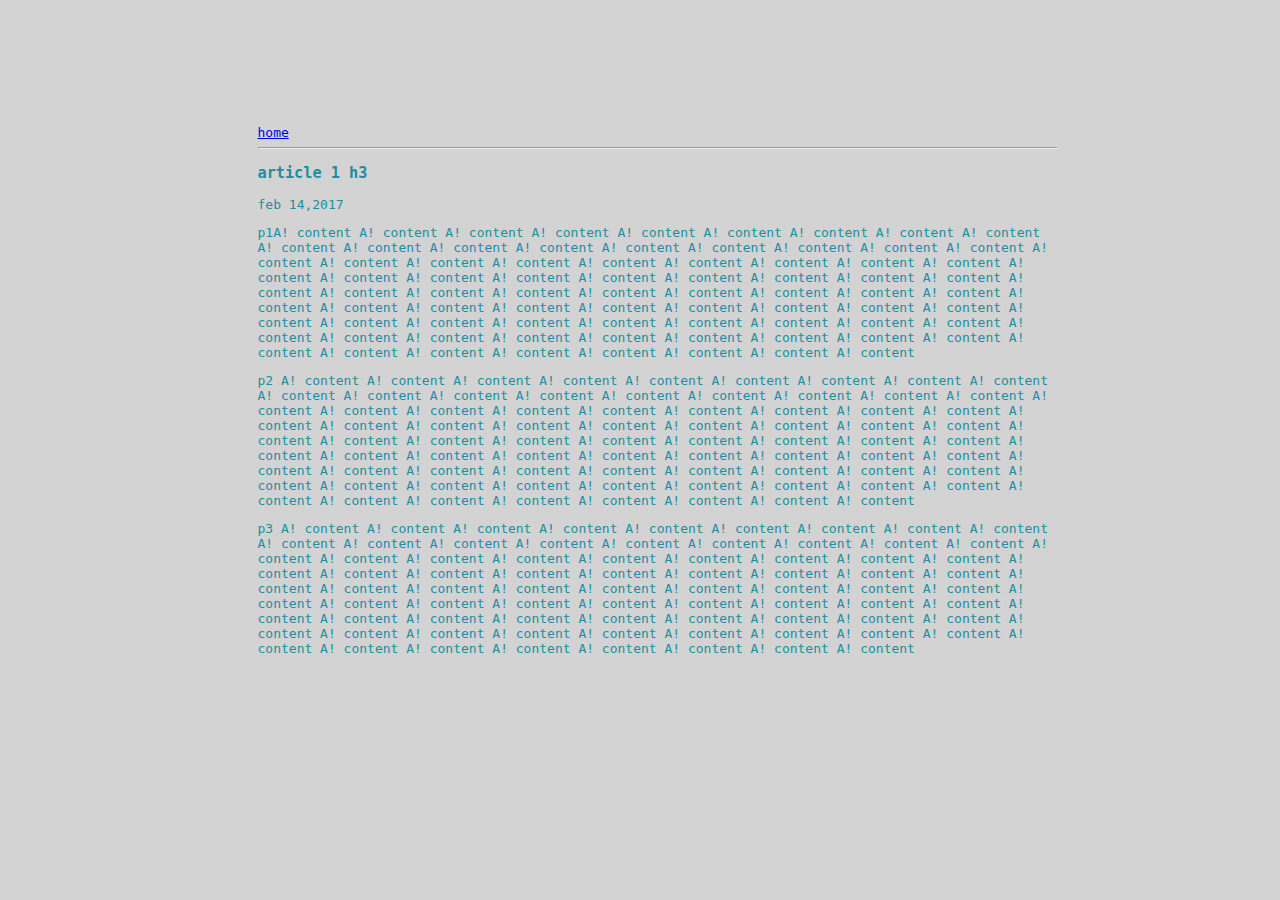
<file: ui/article1.html>
<html>
    <head>
        <title>
            
            article1 heading*1
        </title>
        
        <meta name="viewport" content="width=device-width,initial-scale=1"/>
        <link href="/ui/style.css" rel="stylesheet" />
        
       
        
    </head>
    <body>
        
    <div class="container">
        
        <div>
            <a href="/">home</a>
            
        </div>
        <hr/>
        
        <h3>
            
            article 1 h3
        </h3>
        
        <div>
            feb 14,2017
            
        </div>
        
        <div>
            <p>
                
                p1A! content A! content A! content A! content A! content  A! content A! content A! content A! content A! content  A! content A! content A! content A! content A! content
                 A! content A! content A! content A! content A! content  A! content A! content A! content A! content A! content  A! content A! content A! content A! content A! content A! content A! content A! content A! content A! content A! content A! content A! content A! content A! content A! content A! content A! content A! content A! content A! content A! content A! content A! content A! content A! content A! content A! content A! content A! content
                 
                  A! content A! content A! content A! content A! content A! content A! content A! content A! content A! content A! content A! content A! content A! content A! content A! content A! content A! content A! content A! content A! content A! content A! content A! content A! content
                
                
            </p>
            <p>
               p2 A! content A! content A! content A! content A! content  A! content A! content A! content A! content A! content  A! content A! content A! content A! content A! content
                 A! content A! content A! content A! content A! content  A! content A! content A! content A! content A! content  A! content A! content A! content A! content A! content A! content A! content A! content A! content A! content A! content A! content A! content A! content A! content A! content A! content A! content A! content A! content A! content A! content A! content A! content A! content A! content A! content A! content A! content A! content
                 
                  A! content A! content A! content A! content A! content A! content A! content A! content A! content A! content A! content A! content A! content A! content A! content A! content A! content A! content A! content A! content A! content A! content A! content A! content A! content
                
            </p>
            
            <p>
               p3 A! content A! content A! content A! content A! content  A! content A! content A! content A! content A! content  A! content A! content A! content A! content A! content
                 A! content A! content A! content A! content A! content  A! content A! content A! content A! content A! content  A! content A! content A! content A! content A! content A! content A! content A! content A! content A! content A! content A! content A! content A! content A! content A! content A! content A! content A! content A! content A! content A! content A! content A! content A! content A! content A! content A! content A! content A! content
                 
                  A! content A! content A! content A! content A! content A! content A! content A! content A! content A! content A! content A! content A! content A! content A! content A! content A! content A! content A! content A! content A! content A! content A! content A! content A! content
                
                
                
            </p>
        </div>
        
</div>        
    
    </body>
    
</html>
</file>
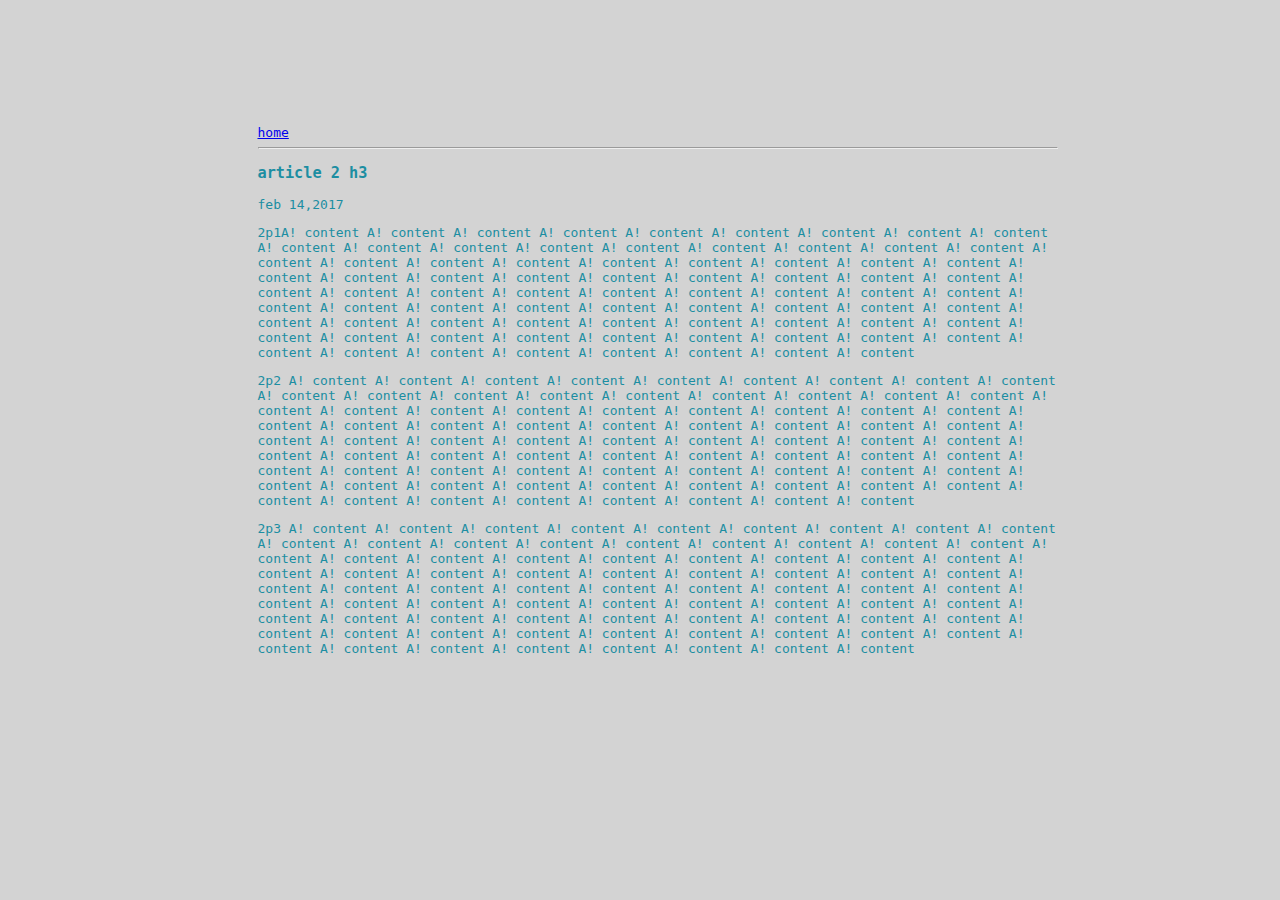
<file: ui/article2.html>
<title>
            
            article2 heading
        </title>
        
        <meta name="viewport" content="width=device-width,initial-scale=1"/>
        <link href="/ui/style.css" rel="stylesheet" />
        
    </head>
    <body>
    <div class="container">
        
        <div>
            <a href="/">home</a>
            
        </div>
        <hr/>
        
        <h3>
            
            article 2 h3
        </h3>
        
        <div>
            feb 14,2017
            
        </div>
        
        <div>
            <p>
                
                2p1A! content A! content A! content A! content A! content  A! content A! content A! content A! content A! content  A! content A! content A! content A! content A! content
                 A! content A! content A! content A! content A! content  A! content A! content A! content A! content A! content  A! content A! content A! content A! content A! content A! content A! content A! content A! content A! content A! content A! content A! content A! content A! content A! content A! content A! content A! content A! content A! content A! content A! content A! content A! content A! content A! content A! content A! content A! content
                 
                  A! content A! content A! content A! content A! content A! content A! content A! content A! content A! content A! content A! content A! content A! content A! content A! content A! content A! content A! content A! content A! content A! content A! content A! content A! content
                
                
            </p>
            <p>
               2p2 A! content A! content A! content A! content A! content  A! content A! content A! content A! content A! content  A! content A! content A! content A! content A! content
                 A! content A! content A! content A! content A! content  A! content A! content A! content A! content A! content  A! content A! content A! content A! content A! content A! content A! content A! content A! content A! content A! content A! content A! content A! content A! content A! content A! content A! content A! content A! content A! content A! content A! content A! content A! content A! content A! content A! content A! content A! content
                 
                  A! content A! content A! content A! content A! content A! content A! content A! content A! content A! content A! content A! content A! content A! content A! content A! content A! content A! content A! content A! content A! content A! content A! content A! content A! content
                
            </p>
            
            <p>
               2p3 A! content A! content A! content A! content A! content  A! content A! content A! content A! content A! content  A! content A! content A! content A! content A! content
                 A! content A! content A! content A! content A! content  A! content A! content A! content A! content A! content  A! content A! content A! content A! content A! content A! content A! content A! content A! content A! content A! content A! content A! content A! content A! content A! content A! content A! content A! content A! content A! content A! content A! content A! content A! content A! content A! content A! content A! content A! content
                 
                  A! content A! content A! content A! content A! content A! content A! content A! content A! content A! content A! content A! content A! content A! content A! content A! content A! content A! content A! content A! content A! content A! content A! content A! content A! content
                
                
                
            </p>
        </div>
    </div>
    </body>
    
</html>
</file>
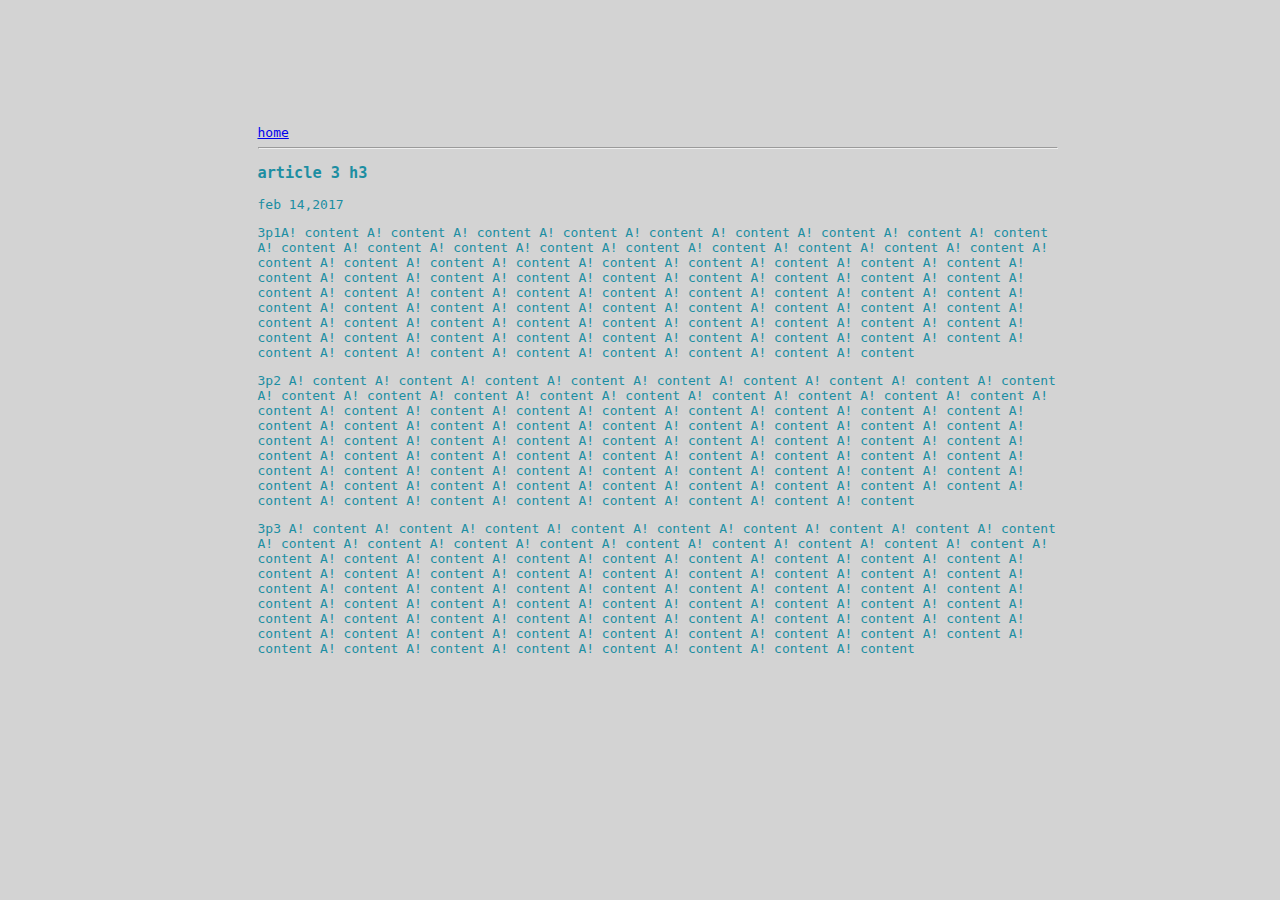
<file: ui/article3.html>
<html>
    <head>
        <title>
            
            article1 heading*3
        </title>
        
        <meta name="viewport" content="width=device-width,initial-scale=1"/>
        <link href="/ui/style.css" rel="stylesheet" />
        
       
        
    </head>
    <body>
        
    <div class="container">
        
        <div>
            <a href="/">home</a>
            
        </div>
        <hr/>
        
        <h3>
            
            article 3 h3
        </h3>
        
        <div>
            feb 14,2017
            
        </div>
        
        <div>
            <p>
                
                3p1A! content A! content A! content A! content A! content  A! content A! content A! content A! content A! content  A! content A! content A! content A! content A! content
                 A! content A! content A! content A! content A! content  A! content A! content A! content A! content A! content  A! content A! content A! content A! content A! content A! content A! content A! content A! content A! content A! content A! content A! content A! content A! content A! content A! content A! content A! content A! content A! content A! content A! content A! content A! content A! content A! content A! content A! content A! content
                 
                  A! content A! content A! content A! content A! content A! content A! content A! content A! content A! content A! content A! content A! content A! content A! content A! content A! content A! content A! content A! content A! content A! content A! content A! content A! content
                
                
            </p>
            <p>
               3p2 A! content A! content A! content A! content A! content  A! content A! content A! content A! content A! content  A! content A! content A! content A! content A! content
                 A! content A! content A! content A! content A! content  A! content A! content A! content A! content A! content  A! content A! content A! content A! content A! content A! content A! content A! content A! content A! content A! content A! content A! content A! content A! content A! content A! content A! content A! content A! content A! content A! content A! content A! content A! content A! content A! content A! content A! content A! content
                 
                  A! content A! content A! content A! content A! content A! content A! content A! content A! content A! content A! content A! content A! content A! content A! content A! content A! content A! content A! content A! content A! content A! content A! content A! content A! content
                
            </p>
            
            <p>
               3p3 A! content A! content A! content A! content A! content  A! content A! content A! content A! content A! content  A! content A! content A! content A! content A! content
                 A! content A! content A! content A! content A! content  A! content A! content A! content A! content A! content  A! content A! content A! content A! content A! content A! content A! content A! content A! content A! content A! content A! content A! content A! content A! content A! content A! content A! content A! content A! content A! content A! content A! content A! content A! content A! content A! content A! content A! content A! content
                 
                  A! content A! content A! content A! content A! content A! content A! content A! content A! content A! content A! content A! content A! content A! content A! content A! content A! content A! content A! content A! content A! content A! content A! content A! content A! content
                
                
                
            </p>
        </div>
        
</div>        
    
    </body>
    
</html>
</file>
<file: ui/style.css>
body {
    font-family: sans-serif;
    background-color: lightgrey;
    margin-top: 75px;
}

.center {
    text-align: center;
}

.text-big {
    font-size: 300%;
}

.bold {
    font-weight: bold;
}

.img-medium {
    height: 200px;
}
 .container
            {
                max-width: 800px;
                margin: 0 auto;
                color: #1C8EA2;
                font-family: monospace;
                padding-top: 50px;
                padding-left: 55px;
                padding-right: 20px;
           }
</file>
